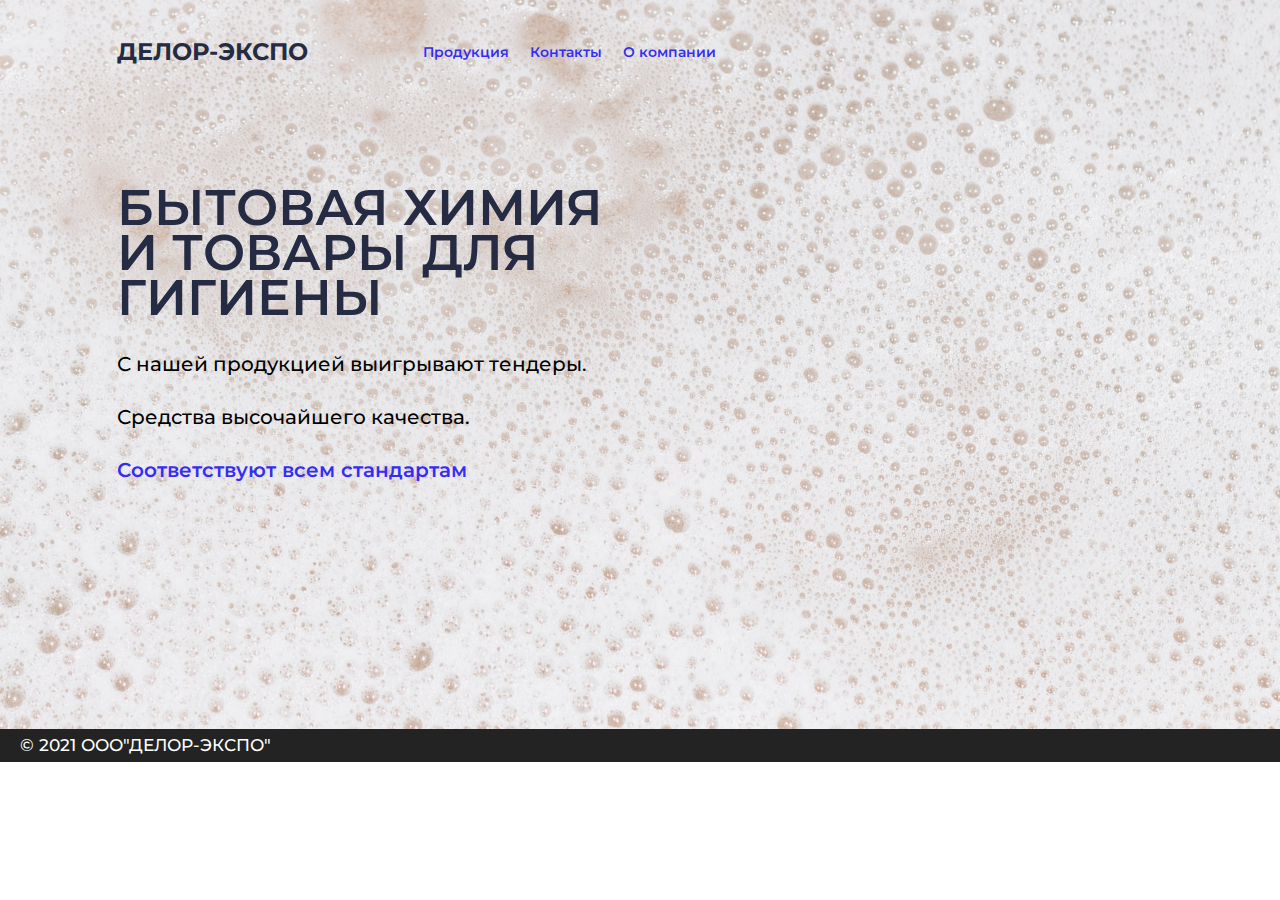
<file: index.html>
<!DOCTYPE html>
<html lang="ru">
<head>
  <meta charset="UTF-8">
  <meta http-equiv="X-UA-Compatible" content="IE=edge">
  <meta name="viewport" content="width=device-width, initial-scale=1.0">
  <link href="https://fonts.googleapis.com/css?family=Montserrat:regular,500,600,700,800&display=swap&subset=cyrillic-ext" rel="stylesheet" />
  <link rel="stylesheet" href="assets/css/style.css">
  <title>ООО "ДЕЛОР-ЭКСПО"</title>
</head>
<body>
  <div class="wrapper">
    <header class="header">
      <div class="header__container _container">
        <a href="index.html" class="header__logo">ДЕЛОР-ЭКСПО</a>
        <nav class="header__menu menu">
           <ul class="menu__list">
            <li class="menu__item">
              <a href="" class="menu__link">Продукция</a>
            </li>
            <li class="menu__item">
              <a href="contacts.html" class="menu__link">Контакты</a>
            </li>   <li class="menu__item">
              <a href="https://i.moscow/company/45786436" class="menu__link">О компании</a>
            </li>

            </ul>
        </nav>
      </div>
    </header>
    <main class="page">
      <div class="page__main-block main-block">
        <div class="main-block__container _container">
          <div class="main-block__body">
          <h1 class="main-block__title">Бытовая химия и товары для гигиены</h1>
          <div class="main-block__text">С нашей продукцией выигрывают тендеры.</div>
          <div class="main-block__text">Средства высочайшего качества.</div>
          <a href="https://gisp.gov.ru/service-market/org/13749336/" class="menu__link main-block__link">Cоответствуют всем стандартам</a>

        </div>
        </div>
        <div class="main-block__image _ibg">

          <img src="assets/img/cover2.jpg" alt="cover" >

</div>

      </div>
    </main>
    <footer class="footer">
      © 2021 ООО"ДЕЛОР-ЭКСПО"
    </footer>
  </div>
    <script src="assets/js/script.js"></script>
 </body>
</html>
</file>
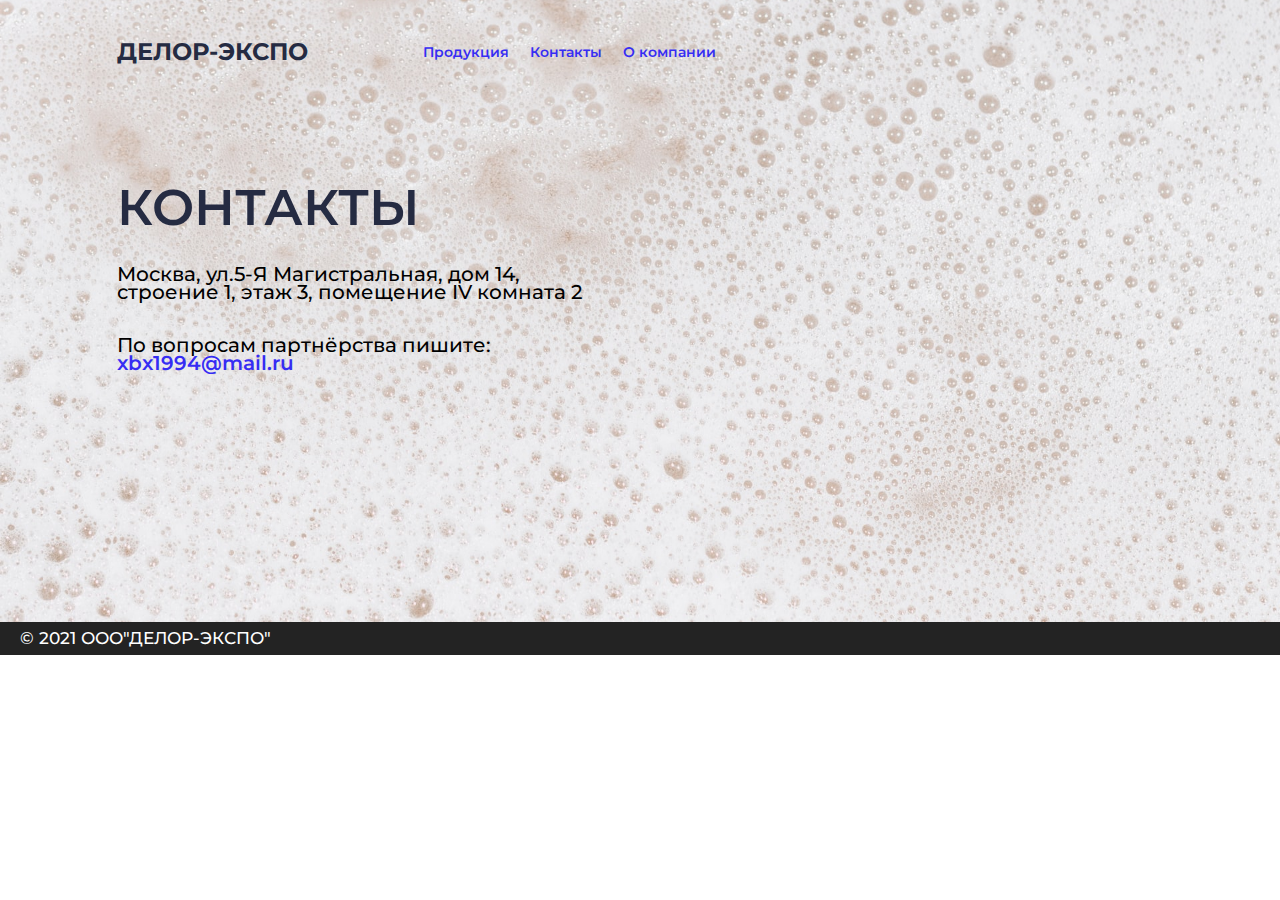
<file: contacts.html>
<!DOCTYPE html>
<html lang="ru">
<head>
  <meta charset="UTF-8">
  <meta http-equiv="X-UA-Compatible" content="IE=edge">
  <meta name="viewport" content="width=device-width, initial-scale=1.0">
  <link href="https://fonts.googleapis.com/css?family=Montserrat:regular,500,600,700,800&display=swap&subset=cyrillic-ext" rel="stylesheet" />
  <link rel="stylesheet" href="assets/css/style.css">
  <title>ООО "ДЕЛОР-ЭКСПО"</title>
</head>
<body>
  <div class="wrapper">
    <header class="header">
      <div class="header__container _container">
        <a href="index.html" class="header__logo">ДЕЛОР-ЭКСПО</a>
        <nav class="header__menu menu">
           <ul class="menu__list">
            <li class="menu__item">
              <a href="" class="menu__link">Продукция</a>
            </li>
            <li class="menu__item">
              <a href="" class="menu__link">Контакты</a>
            </li>   <li class="menu__item">
              <a href="https://i.moscow/company/45786436" class="menu__link">О компании</a>
            </li>

            </ul>
        </nav>
      </div>
    </header>
    <main class="page">
      <div class="page__main-block main-block">
        <div class="main-block__container _container">
          <div class="main-block__body">
          <h1 class="main-block__title">Контакты</h1>
          <div class="main-block__text">Москва, ул.5-Я Магистральная, дом 14, строение 1, этаж 3, помещение IV комната 2</div>
          <div class="main-block__text">По вопросам партнёрства пишите:
            <a href="mailto:xbx1994@mail.ru" class="menu__link main-block__link">xbx1994@mail.ru</a></div>

        </div>
        </div>
        <div class="main-block__image _ibg">

          <img src="assets/img/cover2.jpg" alt="cover" >
        </div>
      </div>

    </main>
    <footer class="footer">
      © 2021 ООО"ДЕЛОР-ЭКСПО"
    </footer>
    <script src="assets/js/script.js"></script>
 </body>
</html>
</file>
<file: assets/css/style.css>
/* Обнуление отступов */
*,
*::before,
*::after {
	padding: 0;
	margin: 0;
	border: 0;
	box-sizing: border-box;
}
a {
	text-decoration: none;
}
ul,
ol,
li {
	list-style: none;
}
img {
	vertical-align: top;
}
h1,
h2,
h3,
h4,
h5,
h6 {
	font-weight: inherit;
	font-size: inherit;
}
html,
body {
	height: 100%;
	line-height: 1;
	font-size: 14px;
	color: #252B42;
	font-family: Montserrat;
	font-weight: 500;
}
.wrapper {
	min-height: 40%;
	overflow: hidden;
	display: flex;
	flex-direction: column;
}
/* Основа кончилась */
._container {
	max-width: 1046px;
	margin: 0px auto;
	padding: 0px 15px;
	box-sizing: content-box;
}
._ibg {
	position: relative;
}
._ibg img {
	position: absolute;
	width: 100%;
	height: 100%;
	top: 0;
	left: 0;
	object-fit: cover;
}
/* -----шапка----*/
.header	{

	position: absolute;
	width: 100%;
	left: 0;
	top: 0;
	z-index: 50

}
.header__container	{
	display: flex;
	min-height: 104px;
	align-items: center;

}
@media (max-width: 479px) {
	.header__container {
		min-height: 85px;
	}
}
.header__logo	{
	font-size: 24px;
	font-weight: 700;
	color: inherit;

}
@media (max-width: 479px) {
	.header__logo {
	font-size: 18px;
	}
}
.header__menu	{
	margin: 0px 0px 0px 133px;
}
@media (max-width: 1600px) {
	.header__menu {
		margin: 0px 0px 0px 115px;
	}
}
@media (max-width: 1024px) {
	.header__menu {
		margin: 0px 0px 0px 90px;
	}
}
@media (max-width: 992px) {
	.header__menu {
		margin: 0px 0px 0px 60px;
	}
}
@media (max-width: 767px) {
	.header__menu {
		margin: 0px 0px 0px 40px;
	}
}
@media (max-width: 479px) {
	.header__menu {
		margin: 0px 0px 0px 20px;
	}
}

.menu	{
	padding: 5px 0;

}
.menu__list	{
	flex-wrap: wrap;
	display: flex;
}
.menu__item	{
}
.menu__item:not(:last-child){

	margin: 0px 21px 0px 0px;
}
.menu__link	{
	color: #362df3;
	font-weight: 600;
	line-height: 90%;
}
@media (max-width: 479px) {
	.menu__link {
		font-size: 15px;
	}
}


/* ----page----*/
.page {

	flex: 1 1 auto;
}
.page__main-block {

}

/* ----main-block----*/
.main-block	{
	position: relative;
}
.main-block__container	{

}
.main-block__body	{
	padding: 185px 0px 250px 0px;
	position: relative;
	z-index: 2;
	max-width: 509px;


}
.main-block__body > *:not(:last-child) {
	margin: 0px 0px 35px 0px;
}
.main-block__title	{
	font-size: 50px;
	line-height: 90%;
	font-weight: 600;
	text-transform: uppercase;
}
.main-block__text {
	color: #000;
	font-size: 20px;
	line-height: 90%;

}
.main-block__image {
	position: absolute;
	width: 100%;
	height: 100%;
	top: 0;
	left: 0;
}
.main-block__link	{
	color: #362df3;
	font-size: 20px;
}

/* ----подвал----*/
.footer {
	background-color: #232323;
	color: white;
	font-size: 120%;
	margin: 0px 0px 0px 0px;
	padding: 8px 0px 8px 20px;

}
</file>
